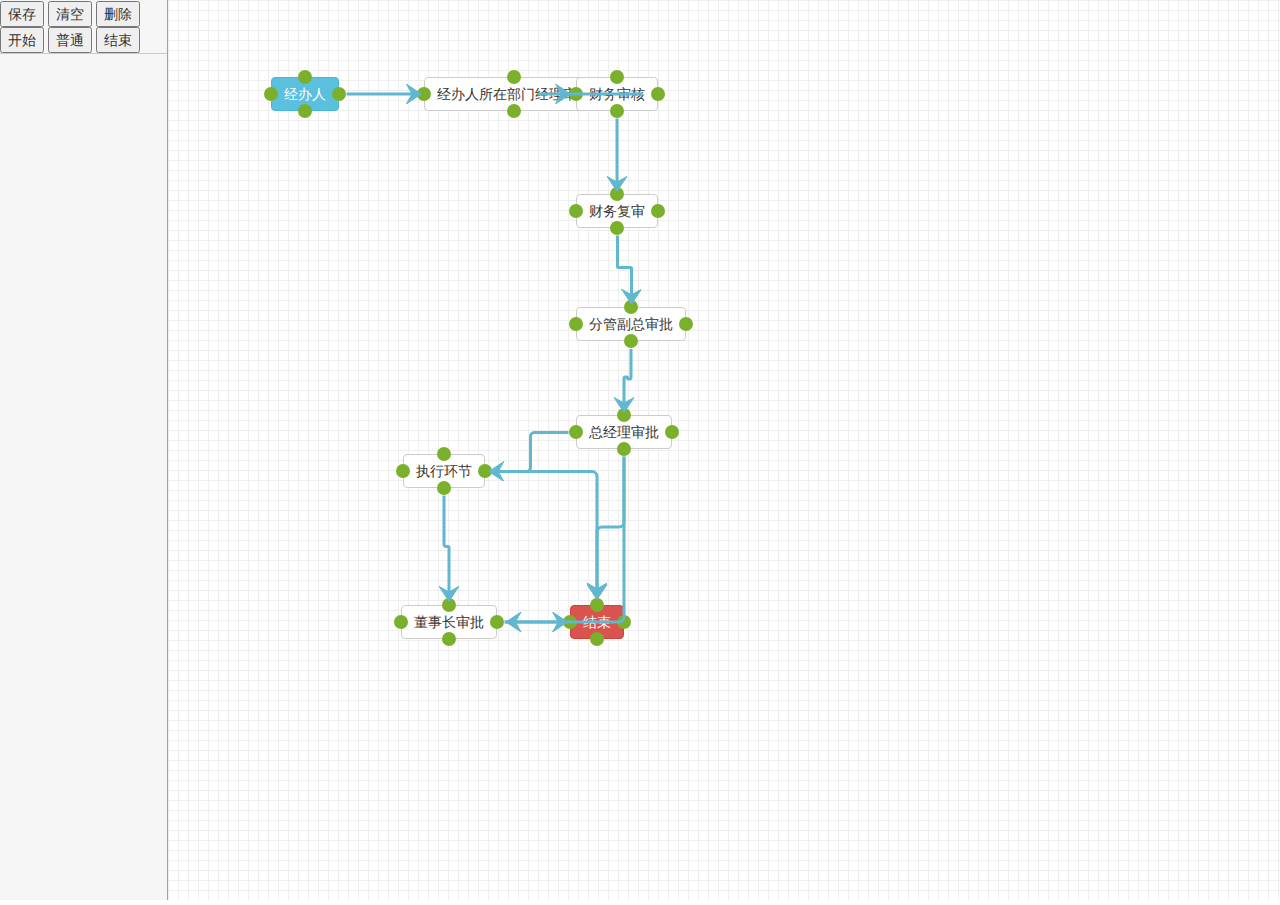
<file: index.html>
<!DOCTYPE html>
<html lang="en">

<head>
    <meta charset="UTF-8">
    <meta name="viewport" content="width=device-width, initial-scale=1.0">
    <meta http-equiv="X-UA-Compatible" content="ie=edge">
    <title>Document</title>
    <link rel="stylesheet" href="./lib/bootstrap/css/bootstrap.css">
    <link rel="stylesheet" href="./css/index.css">
    <link rel="stylesheet" href="./wudaozi/wudaozi.css">
</head>

<body>
    <div id="designer">
        <!-- begin图形选取区 -->
        <div id="shape_panel">
            <div class="panel_container">
                <button data-action='save'>保存</button>
                <button data-action='clear'>清空</button>
                <button data-action='remove'>删除</button>
                <br>
                <button data-type='start' data-action='add'>开始</button>
                <button data-type='people' data-action='add'>普通</button>
                <button data-type='end' data-action='add'>结束</button>
            </div>
        </div>
        <!-- end图形选取区 -->
        <!-- begin图形绘制区 -->
        <div id="designer_viewport">
        </div>
        <!-- end图形绘制区 -->
    </div>
    <script src="./lib/jquery/jquery.js"></script>
    <script src="./lib/bootstrap/js/bootstrap.js"></script>
    <script src="./lib/jsplumb/jsplumb.js"></script>
    <script src="./wudaozi/wudaozi.js"></script>
    <script src="./extensions/config-property/config-property.js"></script>
    <script src="./js/index.js"></script>
</body>

</html>
</file>
<file: css/index.css>
body {
    padding: 0;
    margin: 0;
    box-sizing: border-box;
}

#shape_panel {
    width: 168px;
    overflow: hidden;
    overflow-y: auto;
    position: absolute;
    background: #F6F6F6;
    border-right: 1px solid #A2A2A2;
}

.panel_container {
    border-bottom: 1px solid #CBCCCC;
    margin-top: 1px;
}


#designer_viewport {
    position: relative;
    margin-left: 168px;
}
</file>
<file: wudaozi/wudaozi.css>
/* 绘图板 */
#designer {
    position: relative;
}

/* 让连线鼠标悬浮时出现一只小手*/
.jtk-connector:hover {
    cursor: pointer;
}

/* begin 右键菜单样式 */
.context-menu-list {
    position: absolute;
    display: inline-block;
    min-width: 182px;
    padding: 0;
    font-family: inherit;
    font-size: inherit;
    list-style-type: none;
    background: #fff;
    border: 1px solid #bebebe;
    border-radius: 4px;
    -webkit-box-shadow: 0 2px 5px rgba(0, 0, 0, .5);
    box-shadow: 0 2px 5px rgba(0, 0, 0, .5);
}

.context-menu-item {
    position: relative;
    -webkit-box-sizing: content-box;
    -moz-box-sizing: content-box;
    box-sizing: content-box;
    /* padding: 4px; */
    color: #2f2f2f;
    -webkit-user-select: none;
    -moz-user-select: none;
    -ms-user-select: none;
    user-select: none;
    background-color: #fff;
    cursor: pointer;
}

.context-menu-item:hover {
    background-color: #eee;
}

/* end 右键菜单样式 */
</file>
